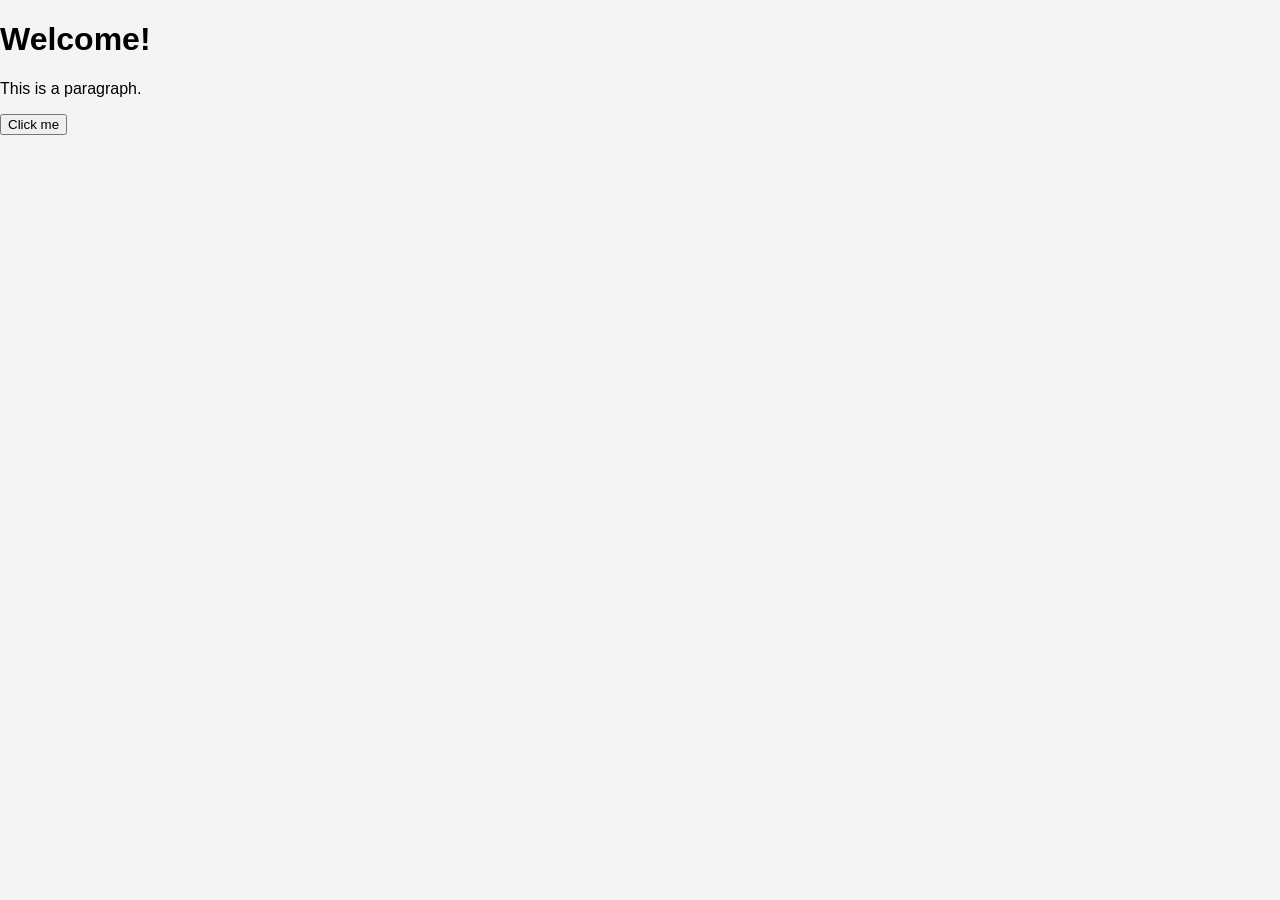
<file: first css link.html>
<!doctype html>
<html>
  <head>
    <link rel="stylesheet" href="styles.css" />
  </head>
  <body>
    <h1>Welcome!</h1>
    <p>This is a paragraph.</p>
    <button>Click me</button>
  </body>
</html>
</file>
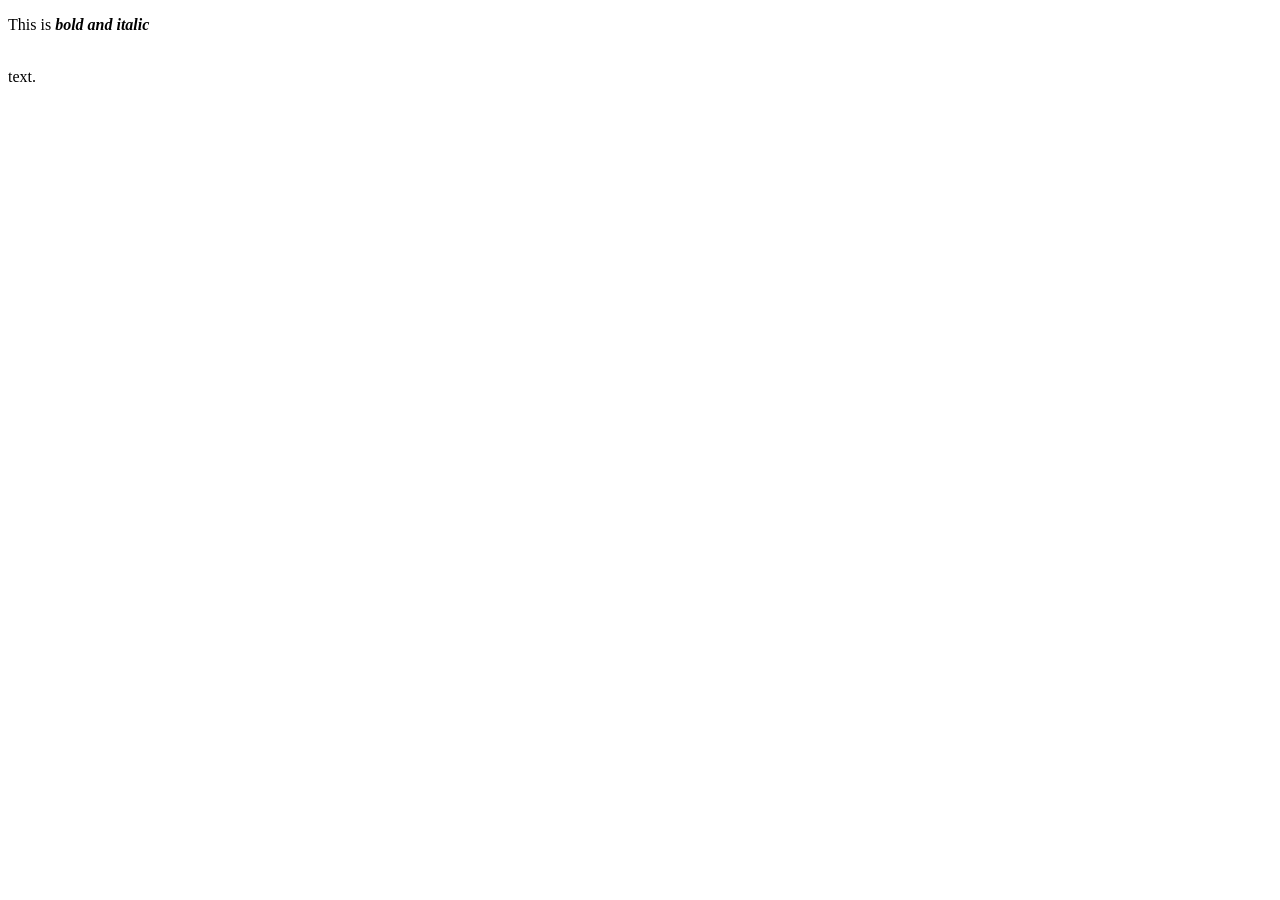
<file: practice 1.html>
<!DOCTYPE html>
<html>
  <body>
    <!-- This nesting is WRONG: -->
    <p>This is <b><i>bold and italic</i></b></p></br> text.</p>

    <!-- Can you fix it? Tags must close
         in reverse order: last opened = first closed -->
  </body>
</html>
</file>
<file: styles.css>
body {
  /*display: flex;*/
  /*justify-content: center;*/
  font-family: Inter, sans-serif;
  /*padding: 40px 40px 40px;*/
  margin: 0px;
  background: #f3f4f6;
}
.name {
  font-size: 20px;
  font-style: italic;
}
.navbar {
  background: #111827;
  color: white;
  padding: 2px 0;
}

.nav-content {
  max-width: 1900px;
  margin-left: 50px;
  margin-right: 50px;
  display: flex;
  justify-content: space-between;
  align-items: center;
}

.nav-links {
  color: white;
  font-size: 20px;
  margin-left: 20px;
}

a {
  color: white;
  text-decoration: none;
  padding: 5px 20px;
}

.about_me {
  display: grid;
  margin: 60px auto;
  grid-template-columns: 2fr 1fr;
  /* grid-template-rows: auto auto auto auto;*/
  gap: 20px;
  background: white;
  border-radius: 8px;
  padding: 40px;
  max-width: 1000px;
  box-shadow: 0 4px 6px rgba(0, 0, 0, 0.1);
}

.heading {
  grid-column: 1 / 2;
  font-family: Constantia;
  font-weight: bold;
  font-size: 60px;
  color: #525252;
  margin-top: 0px;
  margin-bottom: 8px;
}

.bio {
  line-height: 1.6;
  font-size: 17px;
  max-width: 600px;
  grid-column: 1 / 2;
  text-align: left;
  margin-top: 0px;
}

blockquote {
  grid-column: 1 / 3;
  line-height: 1.4;
  font-style: italic;
  background: #faf9fb;
  border-left: 4px solid #d0f542;
  padding: 10px 10px;
  margin: 0px;
  font-style: italic;
}

cite {
  display: block;
  margin: 0 px;
  margin-top: 10px;
  font-size: 15px;
  color: #5d6346;
}

.avatar {
  grid-column: 2;
  grid-row: 1 / 3;
  height: 450px;
  width: 346.2px;
  border-radius: 10px;
}

.connect {
  grid-column: 1;
  width: fit-content;
  display: flex;
  align-items: center;
  justify-content: center;
  font-family: "Montserrat";
  background: #2563eb;
  color: white;
  padding: 10px 20px;
  border-radius: 6px;
  cursor: pointer;
  border: none;
  outline: none;
}

.connect:hover {
  background: #1344ae;
}
</file>
